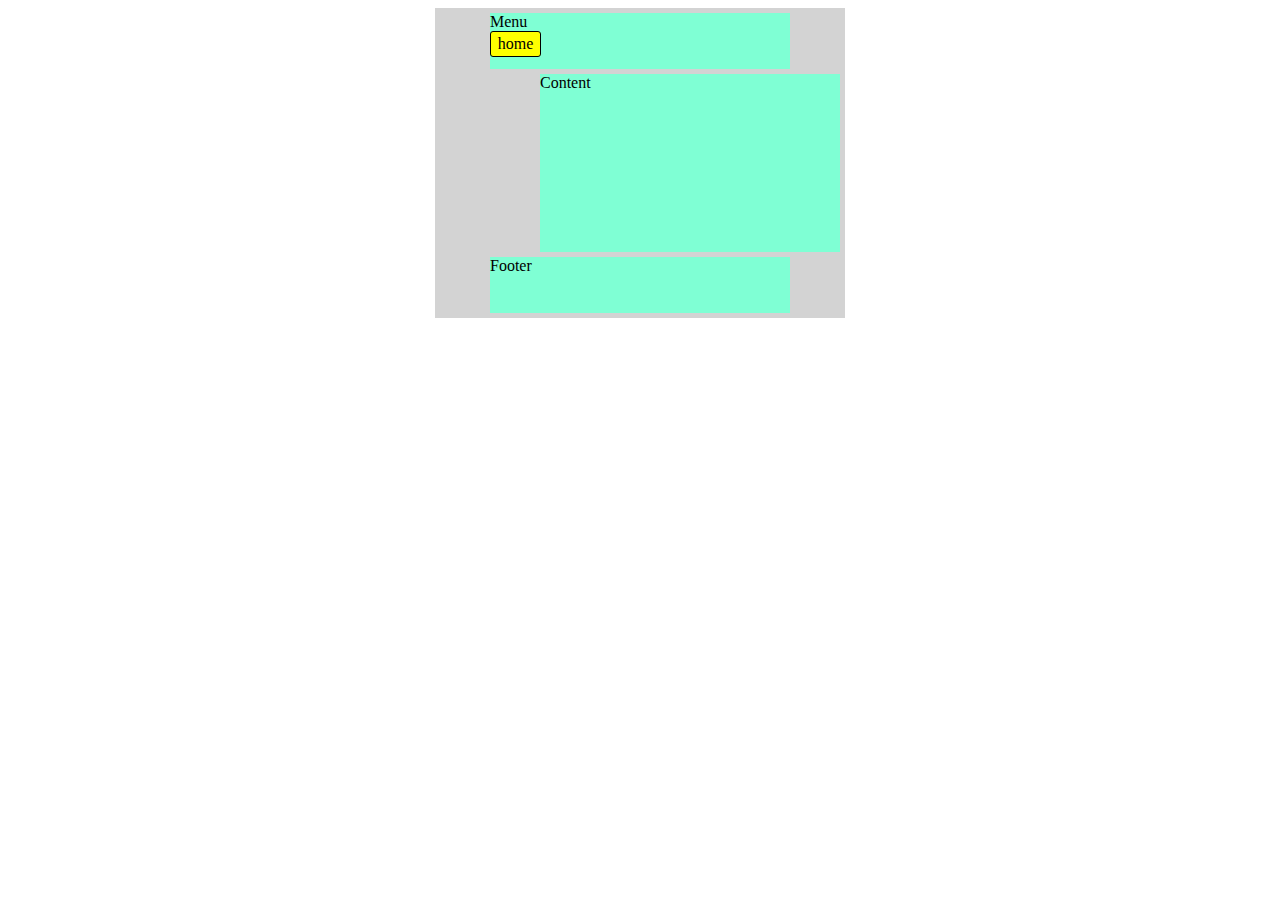
<file: Project1/index.html>
<!DOCTYPE html>
<html lang="en">
  <head>
    <meta charset="UTF-8" />
    <meta name="viewport" content="width=device-width, initial-scale=1.0" />
    <title>Document</title>
    <style>
      body {
        display: flex;
        justify-content: center;
      }
      .container {
        display: flex;
        flex-direction: column;
        align-items: center;
        gap: 5px;
      }
      .p5 {
        padding: 5px;
      }
      /* .m5{margin:5px;} */
      .w100 {
        width: 100px;
      }
      .w400 {
        width: 400px;
      }
      .w600 {
        width: 600px;
      }
      .w300 {
        width: 300px;
      }
      .h30 {
        height: 30px;
      }
      .h100 {
        height: 100px;
      }
      .h180 {
        height: 180px;
      }
      .h300 {
        height: 300px;
      }
      .bgc-aqua {
        background-color: aquamarine;
      }
      .bgc-lightgrey {
        background-color: lightgrey;
      }
      .item1 {
        order: 1;
        flex-grow: 1;
      }
      .item2 {
        order: 2;
        flex-grow: 3;
        align-self: flex-end;
      }
      .item3 {
        order: 3;
        flex-grow: 1;
      }
      .b1 {
        border: 1px solid black;
        width: 43px;
        padding: 3px;
        text-align: center;
        background-color: yellow;
        border-radius: 3px;
      }
    </style>
    <script>  
        function changeContent() {
            let button1 = document.getElementById('button1')
            if (button1.innerHTML == 'School') button1.innerHTML = 'home'
            else button1.innerHTML = 'School'
        }
        window.onload = function () {
          alert('button1=' + document.getElementById('button1'))
          document
            .getElementById('button1')
            .addEventListener('click', changeContent)
        }
    </script>
  </head>
  <body>
    <div class="container p5 bgc-lightgrey h300 w400">
      <div class="w300 item1 h30 bgc-aqua">
        Menu
        <!-- <div id="button1" class="b1" onclick="changeContent()">home</div> -->
        <div id="button1" class="b1">home</div>
      </div>
      <div class="w300 item2 h100 bgc-aqua">Content</div>
      <div class="w300 item3 h30 bgc-aqua">Footer</div>
    </div>
  </body>
</html>
</file>
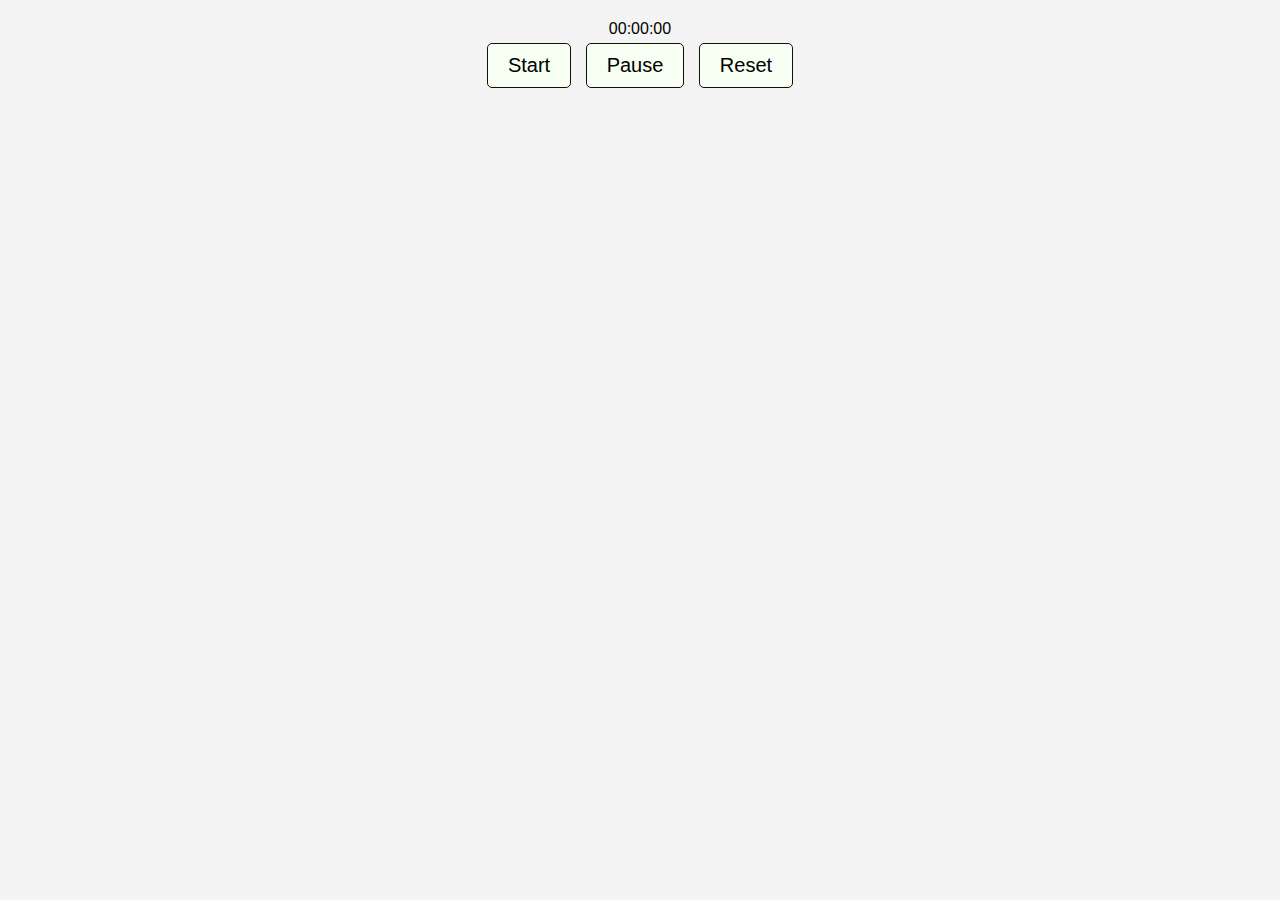
<file: Project1/timer.html>
<!DOCTYPE html>
<html lang="en">
   <head>
        <meta charset="UTF-8">
        <title>Timer</title>
        <link rel="stylesheet" href="timer.css">
   </head>
   <body>
        <div class="timer-container">
            <div id="timer">00:00:00</div>
            <button id="start">Start</button>
            <button id="pause">Pause</button>
            <button id="reset">Reset</button>
        </div>
        <script src="timer.js"></script>
   </body>
</html>
</file>
<file: Project1/timer.css>
body{
    height:100%;
    margin:0;
    font-family: Arial, sans-serif;
    display: flex;
    justify-content: center;
    align-items: center;
    background-color: #f4f4f4;
}
.timer-container{
    text-align: center;
    padding-top: 20px;
}
button{
    font-size: 20px;
    padding: 10px 20px;
    border-radius: 5px;
    margin: 5px;
    background-color: #f6fff1;
    border: 1px solid #0f0f0f;
}
</file>
